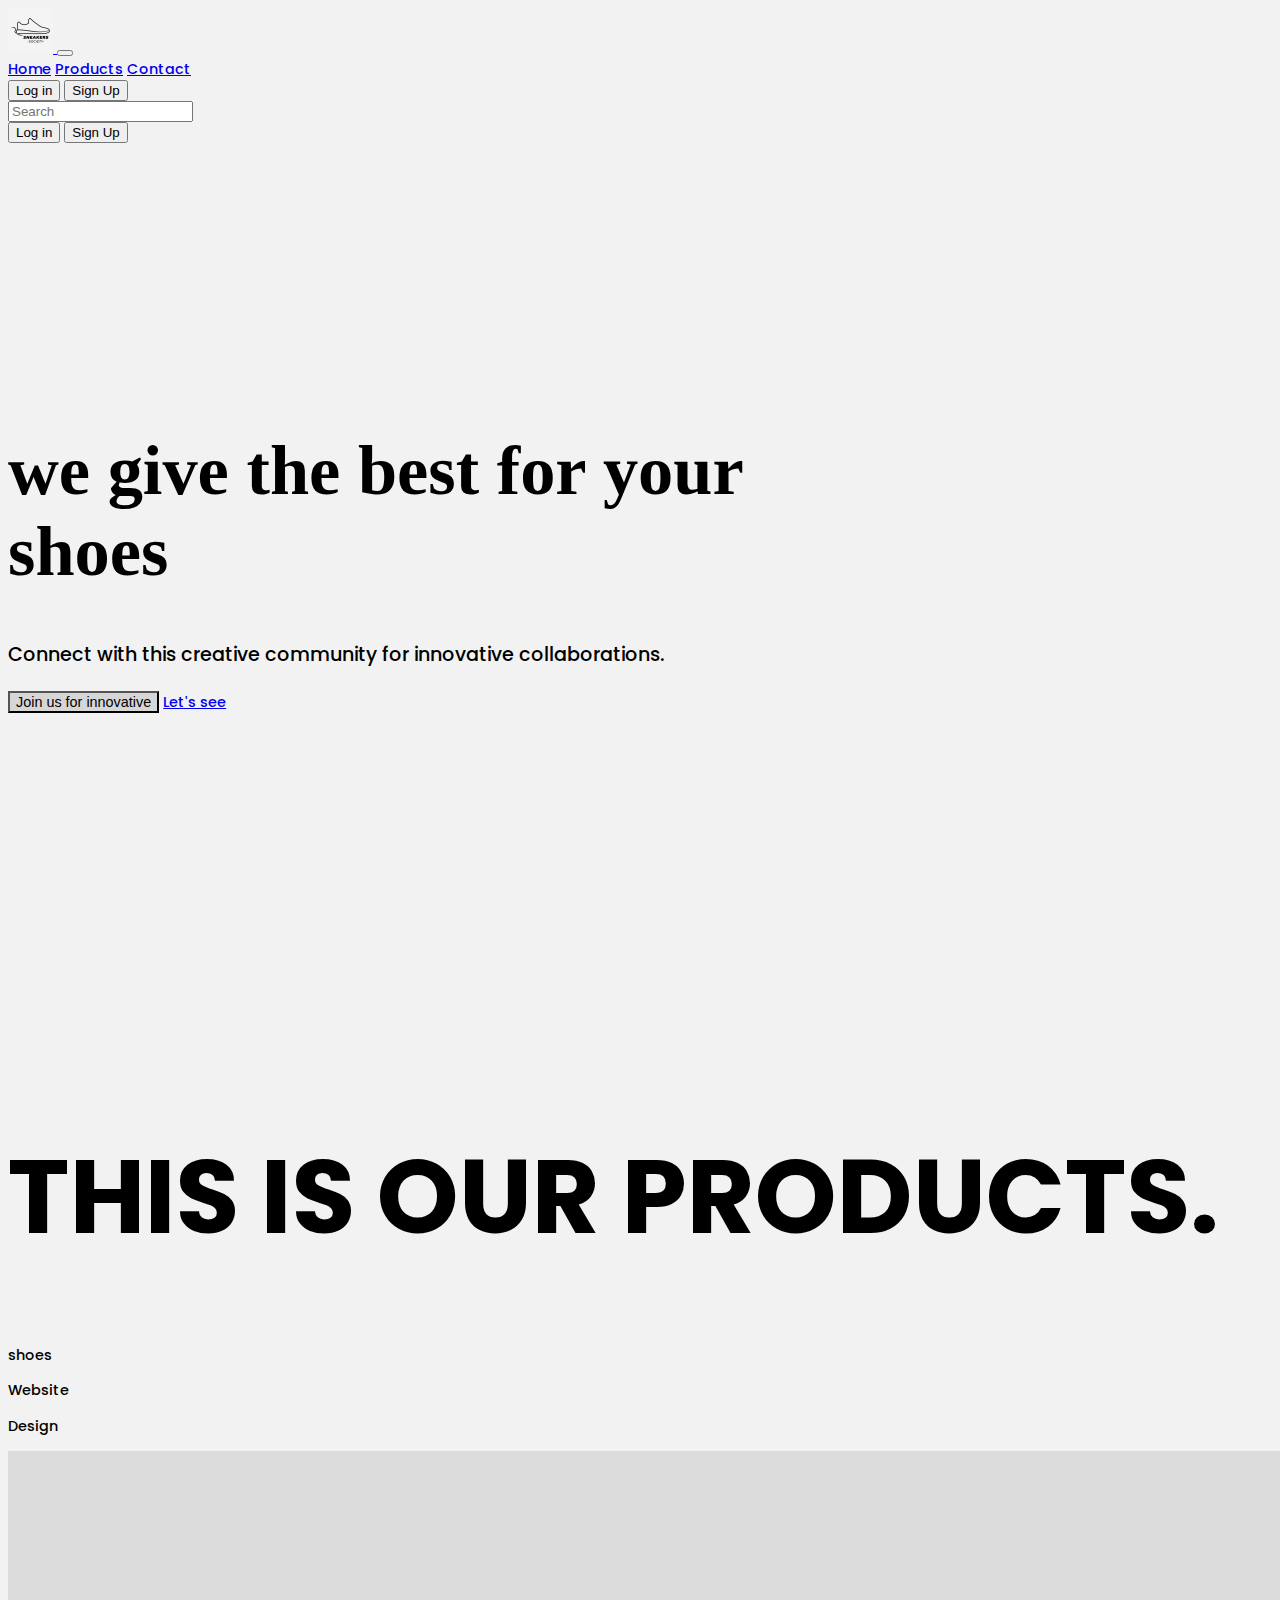
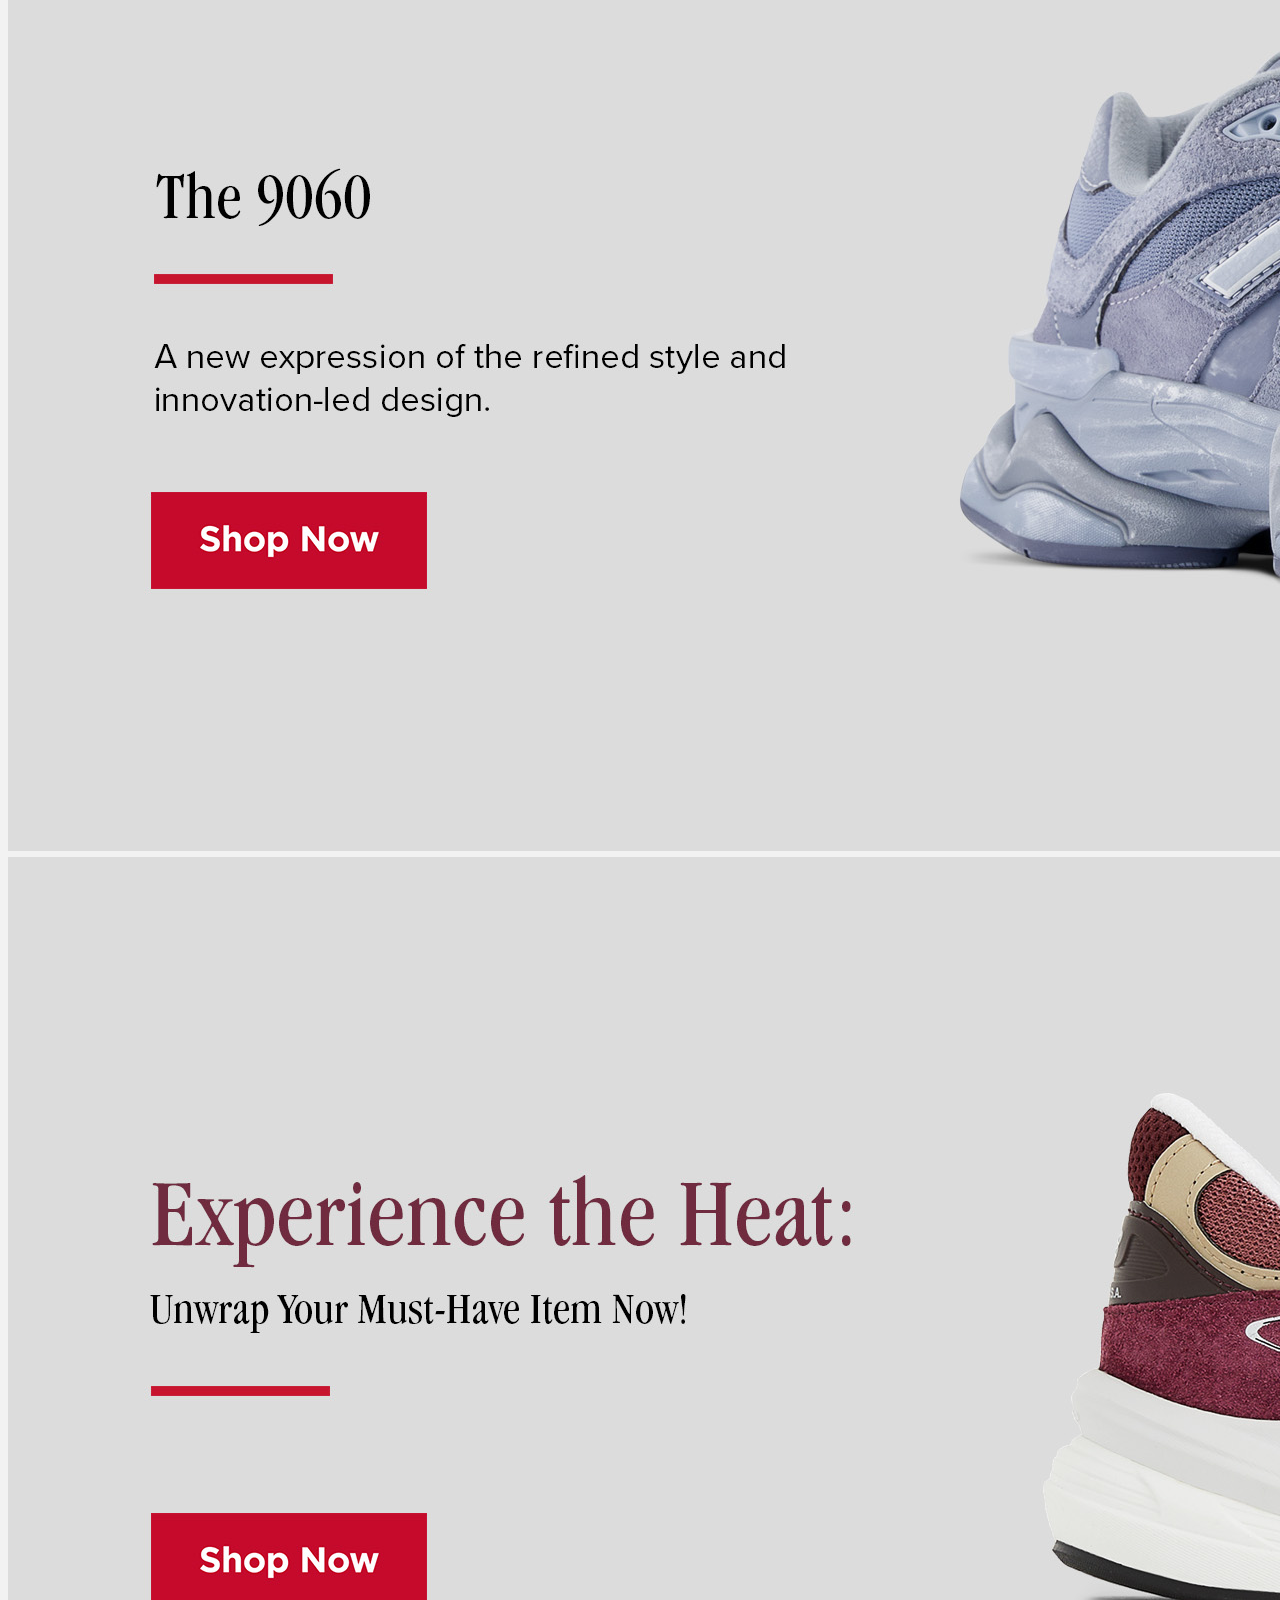
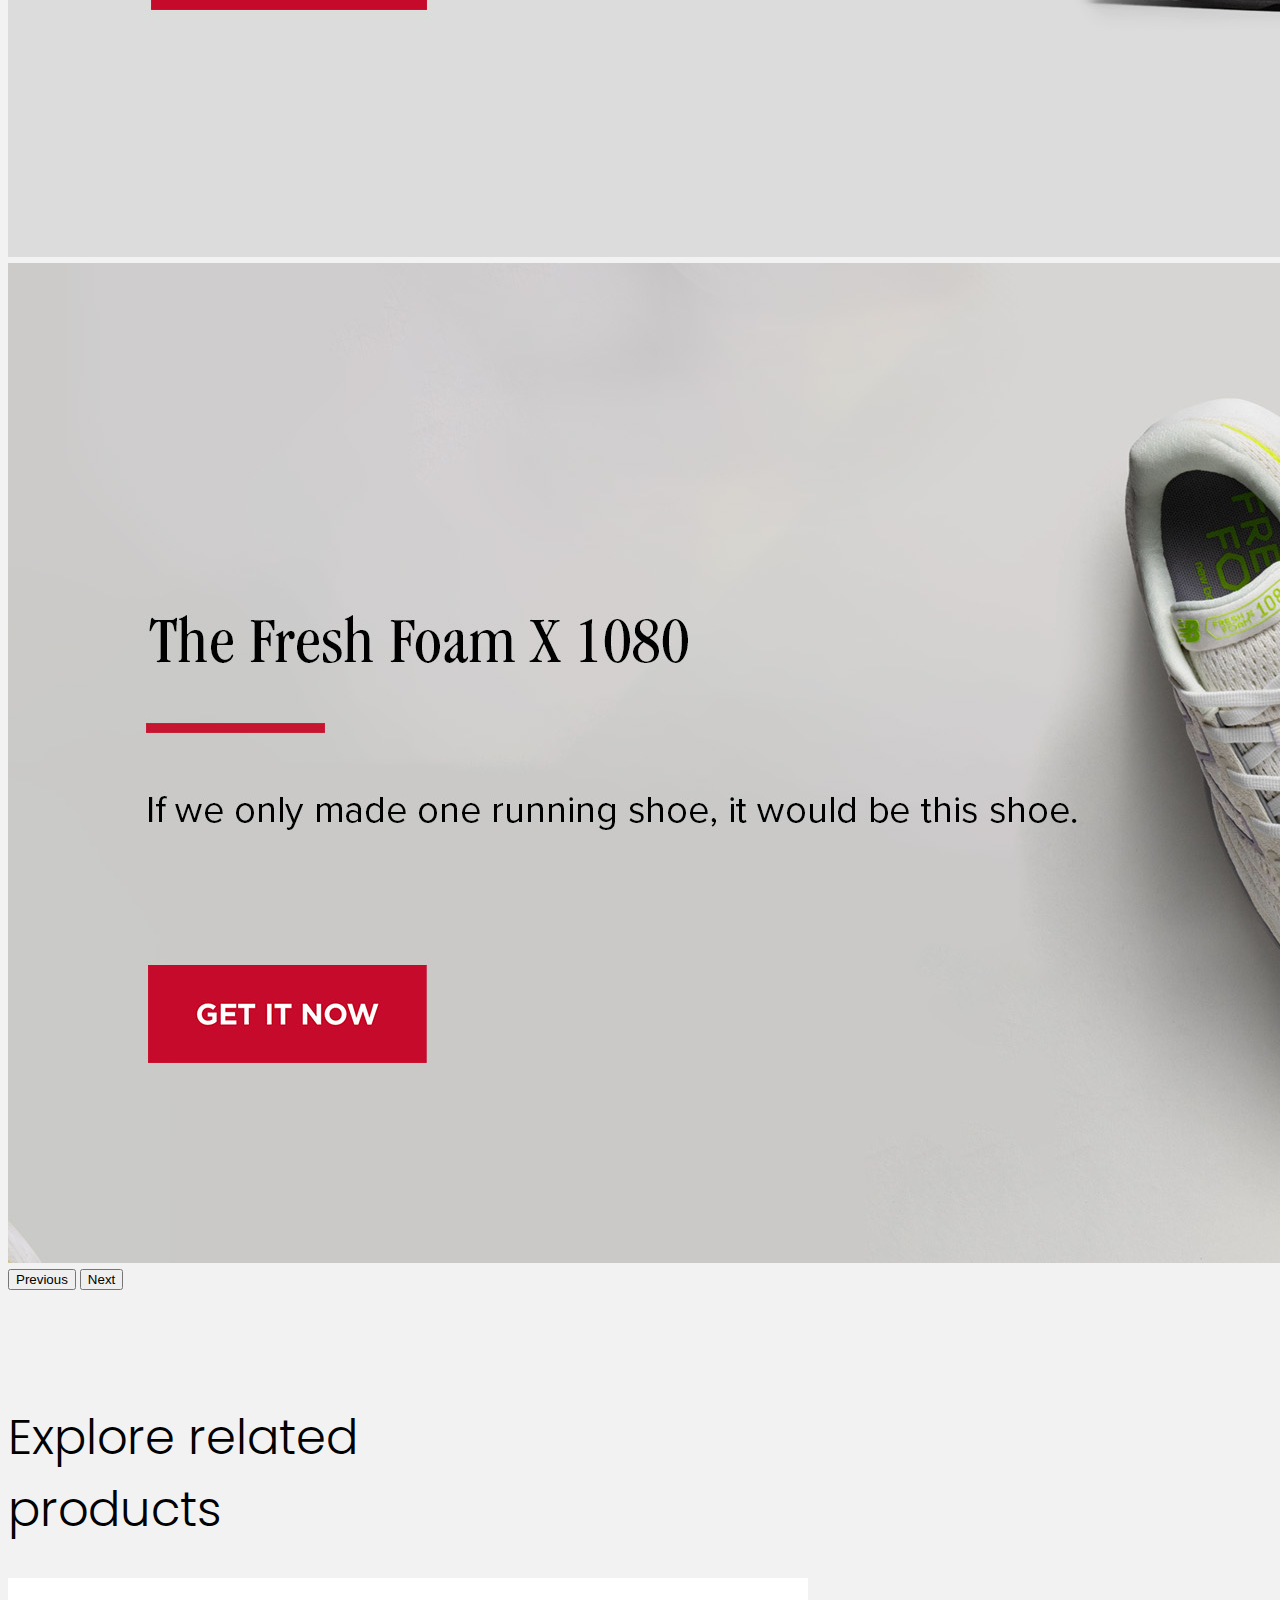
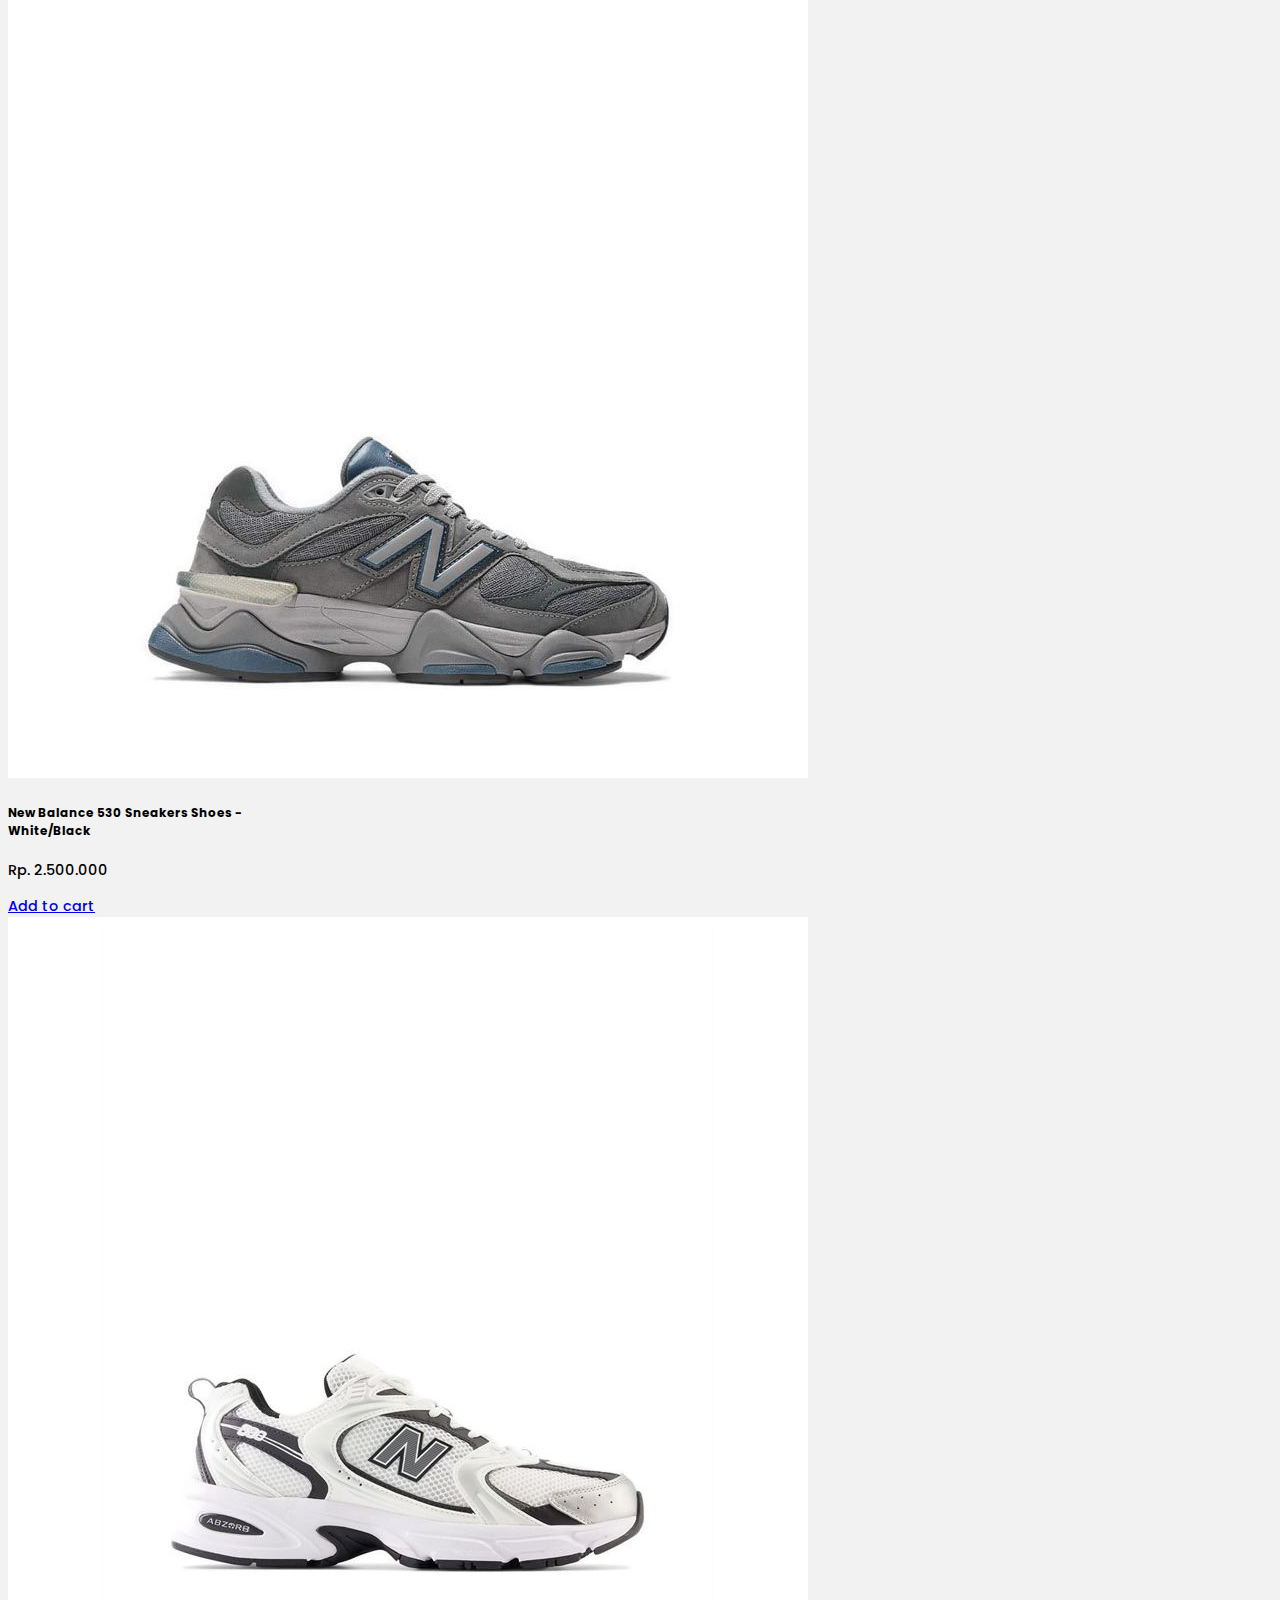
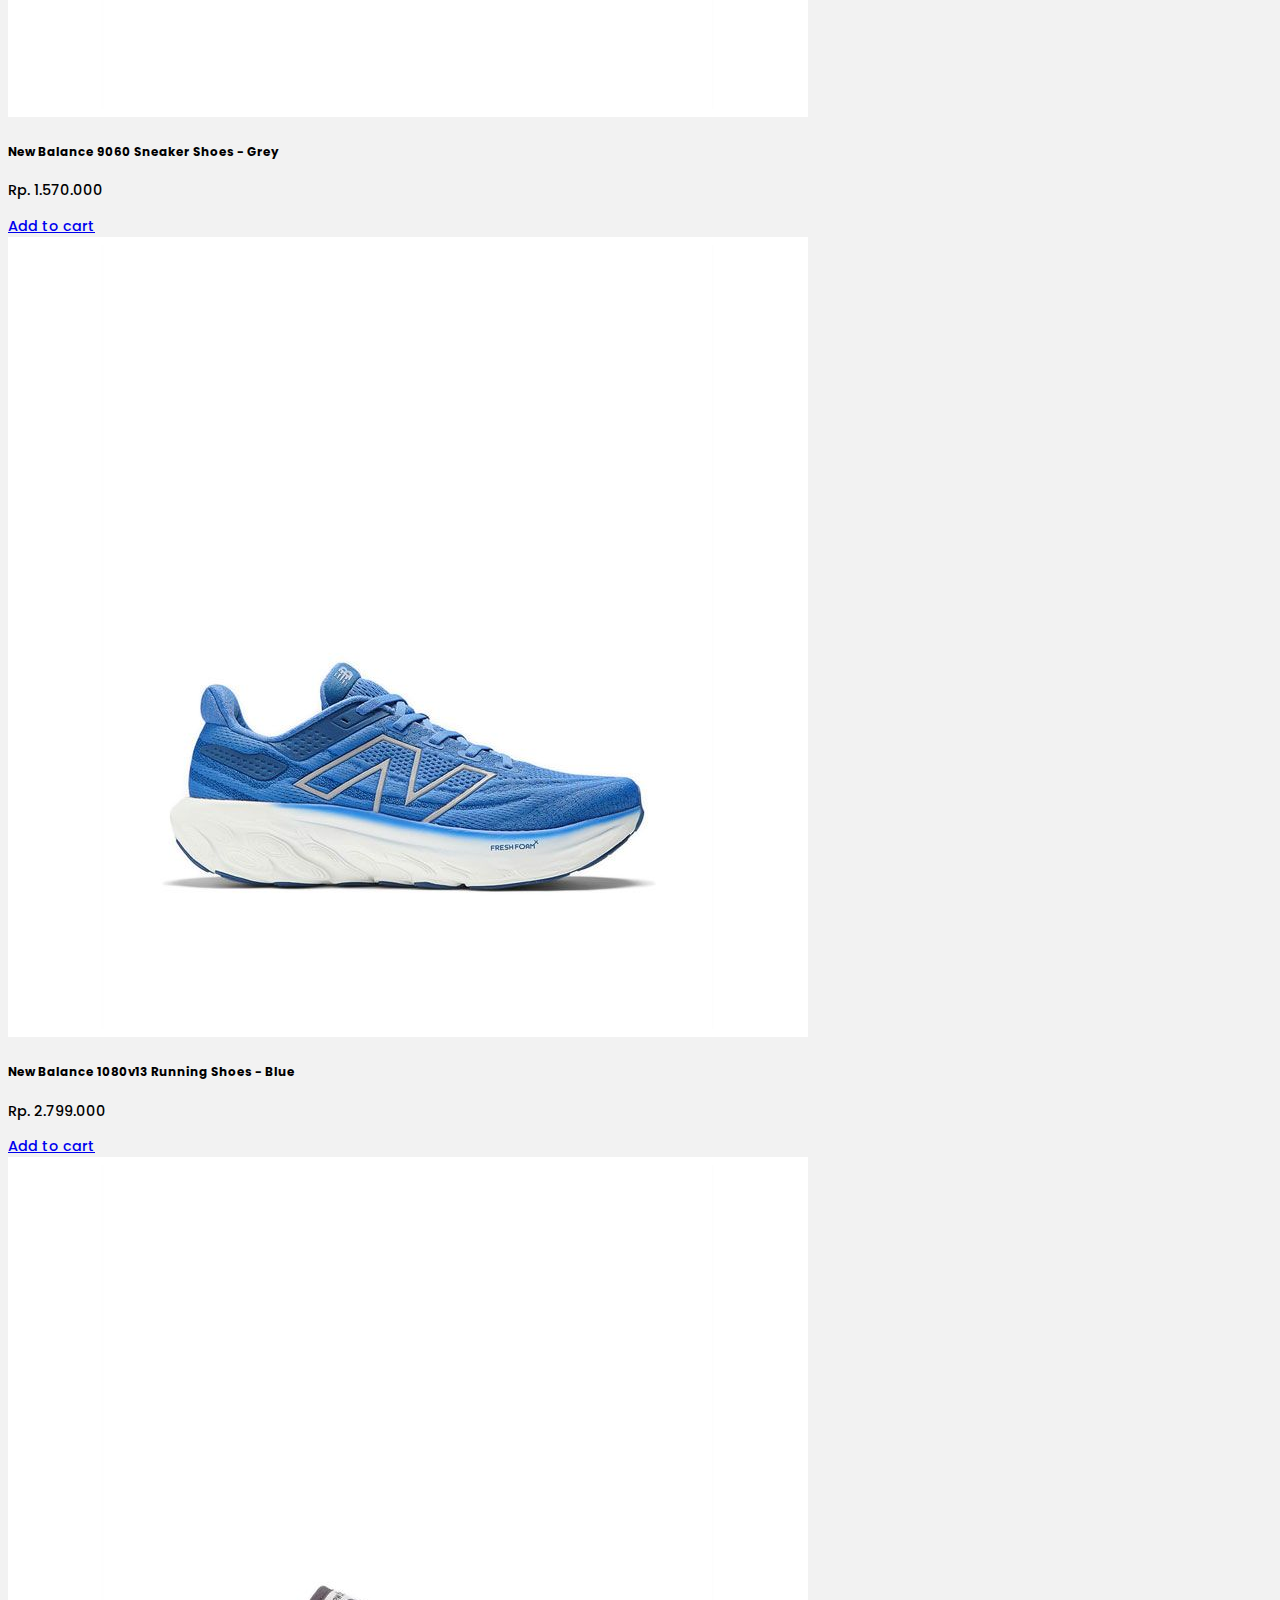
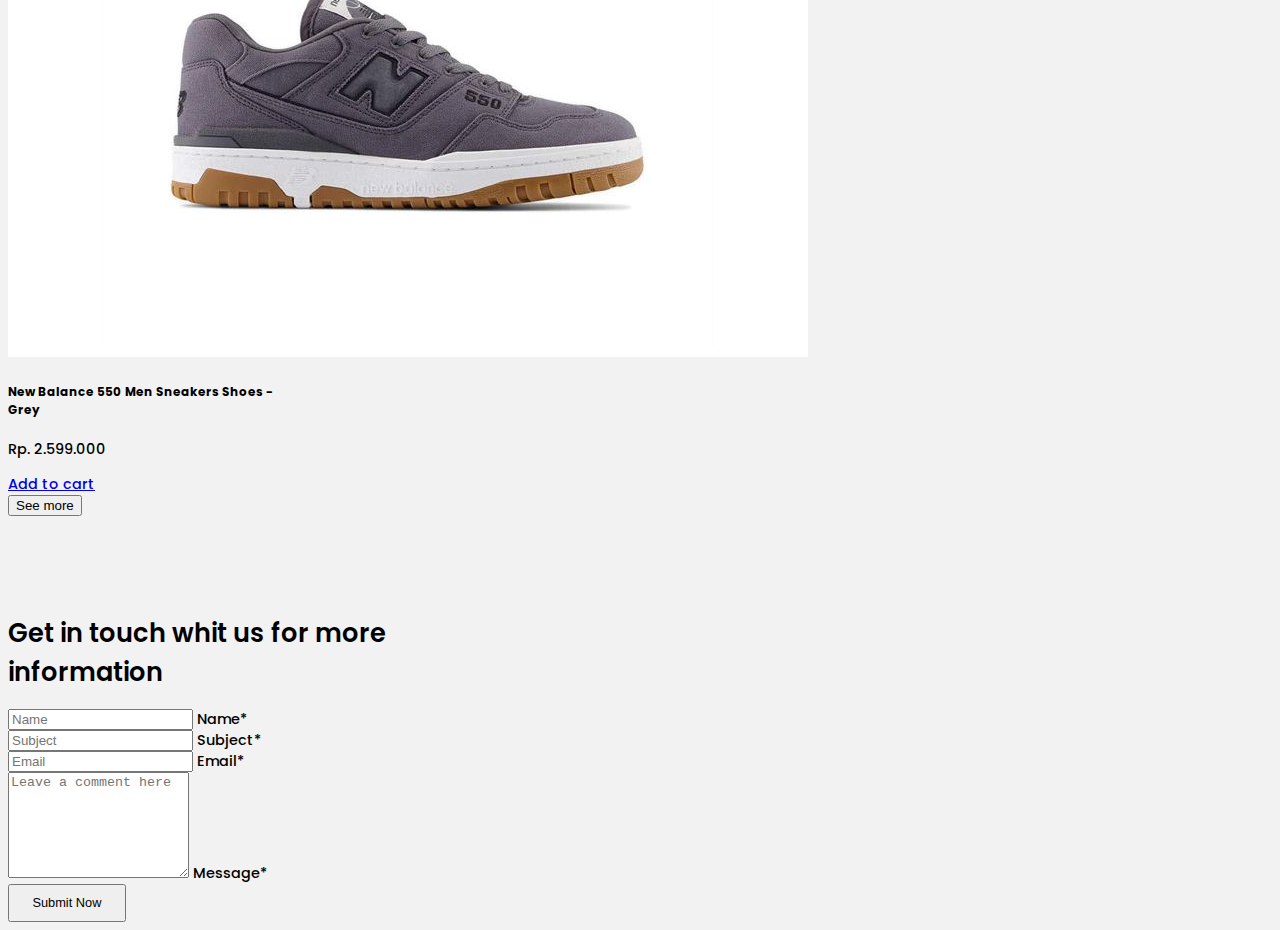
<file: tokosatrio/index.html>
<!DOCTYPE html>
<html lang="en">
  <head>
    <meta charset="utf-8" />
    <meta name="viewport" content="width=device-width, initial-scale=1" />
    <title>SNEAKERS| SOCIETY</title>

    <!-- ***BootstrapStyle*** -->
    <link
      href="https://cdn.jsdelivr.net/npm/bootstrap@5.3.2/dist/css/bootstrap.min.css"
      rel="stylesheet"
      integrity="sha384-T3c6CoIi6uLrA9TneNEoa7RxnatzjcDSCmG1MXxSR1GAsXEV/Dwwykc2MPK8M2HN"
      crossorigin="anonymous"
    />
    <!-- <link rel="stylesheet" href="assets/css/bootstrap.min.css" /> -->

    <!-- ***OwnStyle*** -->
    <link rel="stylesheet" href="assets/css/style.css" />
  </head>
  <body>
    <!-- ***Navbar*** -->
    <nav class="navbar navbar-expand-lg fixed-top">
      <div class="container-fluid py-2 px-5">
        <a class="navbar-brand" href="#">
          <img
            src="assets/images/logo sepatu.jfif"
            alt="Logo"
            height="45"
            class="d-inline-block align-text-top"
          />
        </a>
        <button
          class="navbar-toggler"
          type="button"
          data-bs-toggle="collapse"
          data-bs-target="#navbarNavAltMarkup"
          aria-controls="navbarNavAltMarkup"
          aria-expanded="false"
          aria-label="Toggle navigation"
        >
          <span class="navbar-toggler-icon"></span>
        </button>
        <div class="collapse navbar-collapse" id="navbarNavAltMarkup">
          <div class="navbar-nav gap-3 mt-3">
            <a class="nav-link text-dark" aria-current="page" href="#">Home</a>
            <a class="nav-link text-dark" href="#products">Products</a>
            <a class="nav-link text-dark" href="#contact">Contact</a>
          </div>
          <div class="d-flex mt-4 gap-2 d-lg-none">
            <button
              class="btn rounded-pill w-100 border-1 border-black bg-transparent fw-semibold"
            >
              Log in
            </button>
            <button class="btn w-100 btn-dark rounded-pill">Sign Up</button>
          </div>
        </div>
        <form
          class="me-3 d-flex justify-content-end w-auto d-none d-lg-inline-flex"
          role="search"
        >
          <input
            class="form-control py-2 px-3 rounded-pill border-0"
            type="search"
            placeholder="Search"
            aria-label="Search"
          />
        </form>
        <div class="d-none d-lg-inline">
          <button class="border-0 bg-transparent fw-semibold">Log in</button>
          <button type="button" class="btn btn-dark rounded-pill">
            Sign Up
          </button>
        </div>
      </div>
    </nav>

    <main>
      <!-- ***HeaderArticle*** -->
      <article id="home" class="header-article mx-auto text-center">
        <h1 class="mb-3">we give the best for your shoes</h1>
        <p class="mb-4">
          Connect with this creative community for innovative collaborations.
        </p>
        <div class="mt-4 d-flex justify-content-center gap-2">
          <button type="button" class="btn border border-black rounded-pill">
            Join us for innovative
          </button>
          <a href="#caraosel" class="btn btn-dark rounded-pill"> Let's see </a>
        </div>
      </article>

      <!-- ***CarouselArticle*** -->
      <article id="caraosel" class="caraosel-article px-4">
        <h1 class="text-center">This is our products.</h1>
        <div class="d-flex justify-content-between mb-4 text-secondary">
          <p>shoes</p>
          <p>Website</p>
          <p>Design</p>
        </div>
        <div
          id="carouselExample"
          class="carousel slide"
          data-bs-ride="carousel"
        >
          <div class="carousel-inner rounded-4">
            <div class="carousel-item active">
              <img
                src="assets/images/nb 1.jpg"
                class="d-block w-100"
                alt="..."
              />
            </div>
            <div class="carousel-item">
              <img
                src="assets/images/nb2.jpg"
                class="d-block w-100"
                alt="..."
              />
            </div>
            <div class="carousel-item">
              <img
                src="assets/images/nb3.jpg"
                class="d-block w-100"
                alt="..."
              />
            </div>
          </div>
          <button
            class="carousel-control-prev"
            type="button"
            data-bs-target="#carouselExample"
            data-bs-slide="prev"
          >
            <span class="carousel-control-prev-icon" aria-hidden="true"></span>
            <span class="visually-hidden">Previous</span>
          </button>
          <button
            class="carousel-control-next"
            type="button"
            data-bs-target="#carouselExample"
            data-bs-slide="next"
          >
            <span class="carousel-control-next-icon" aria-hidden="true"></span>
            <span class="visually-hidden">Next</span>
          </button>
        </div>
      </article>

      <!-- ***ProductsArticle*** -->
      <article id="products" class="products-article px-2 pb-5 rounded">
        <div class="container-fluid text-center">
          <h1 class="mb-5 mx-auto">Explore related products</h1>
          <div class="d-flex flex-wrap gap-4 justify-content-center">
            <div class="card rounded-3 overflow-hidden">
              <img
                src="assets/images/productnb1.jpg"
                class="card-img-top"
                alt="..."
              />
              <div class="card-body">
                <h5 class="card-title">New Balance 530 Sneakers Shoes - White/Black </h5>
                <p class="card-text text-secondary">Rp. 2.500.000</p>
                <a href="detailproduct.html" class="btn btn-outline-dark">Add to cart</a>
              </div>
            </div>
            <div class="card rounded-3 overflow-hidden">
              <img
                src="assets/images/productnb2.jpeg"
                class="card-img-top"
                alt="..."
              />
              <div class="card-body">
                <h5 class="card-title">New Balance 9060 Sneaker Shoes - Grey</h5>
                <p class="card-text text-secondary">Rp.  1.570.000</p>
                <a href="detailproduct.html" class="btn btn-outline-dark">Add to cart</a>
              </div>
            </div>
            <div class="card rounded-3 overflow-hidden">
              <img
                src="assets/images/productnb3.jpg"
                class="card-img-top"
                alt="..."
              />
              <div class="card-body">
                <h5 class="card-title">New Balance 1080v13 Running Shoes - Blue</h5>
                <p class="card-text text-secondary">Rp.  2.799.000</p>
                <a href="detailproduct.html" class="btn btn-outline-dark">Add to cart</a>
              </div>
            </div>
            <div class="card rounded-3 overflow-hidden">
              <img
                src="assets/images/productnb4.jpg"
                class="card-img-top"
                alt="..."
              />
              <div class="card-body">
                <h5 class="card-title">New Balance 550 Men Sneakers Shoes - Grey</h5>
                <p class="card-text text-secondary">Rp. 2.599.000</p>
                <a href="detailproduct.html" class="btn btn-outline-dark">Add to cart</a>
              </div>
            </div>
          </div>
          <button type="submit" class="btn btn-outline-dark mt-4 rounded-0">
            See more
          </button>
        </div>
      </article>

      <!-- ***ContactArticle*** -->
      <article id="contact" class="contact-article px-5 py-5 bg-light">
        <form class="mx-auto text-center py-5" action="">
          <h1 class="text-center mb-5">
            Get in touch whit us for more information
          </h1>
          <div class="form-floating mb-3">
            <input
              type="text"
              class="form-control border-black"
              id="floatingInput"
              placeholder="Name"
            />
            <label for="floatingInput">Name*</label>
          </div>
          <div class="form-floating mb-3">
            <input
              type="text"
              class="form-control border-black"
              id="floatingInput"
              placeholder="Subject"
            />
            <label for="floatingInput">Subject*</label>
          </div>
          <div class="form-floating mb-3">
            <input
              type="text"
              class="form-control border-black"
              id="floatingInput"
              placeholder="Email"
            />
            <label for="floatingInput">Email*</label>
          </div>
          <div class="form-floating mb-3">
            <textarea
              class="form-control border-black"
              placeholder="Leave a comment here"
              id="Message"
              style="height: 100px"
            ></textarea>
            <label for="Message">Message*</label>
          </div>
          <button type="submit" class="btn btn-dark mt-2">Submit Now</button>
        </form>
      </article>
    </main>
    <!-- <script
      src="https://cdn.jsdelivr.net/npm/bootstrap@5.3.2/dist/js/bootstrap.bundle.min.js"
      integrity="sha384-C6RzsynM9kWDrMNeT87bh95OGNyZPhcTNXj1NW7RuBCsyN/o0jlpcV8Qyq46cDfL"
      crossorigin="anonymous"
    ></script> -->

    <script src="assets/js/bootstrap.bundle.min.js"></script>
  </body>
</html>
</file>
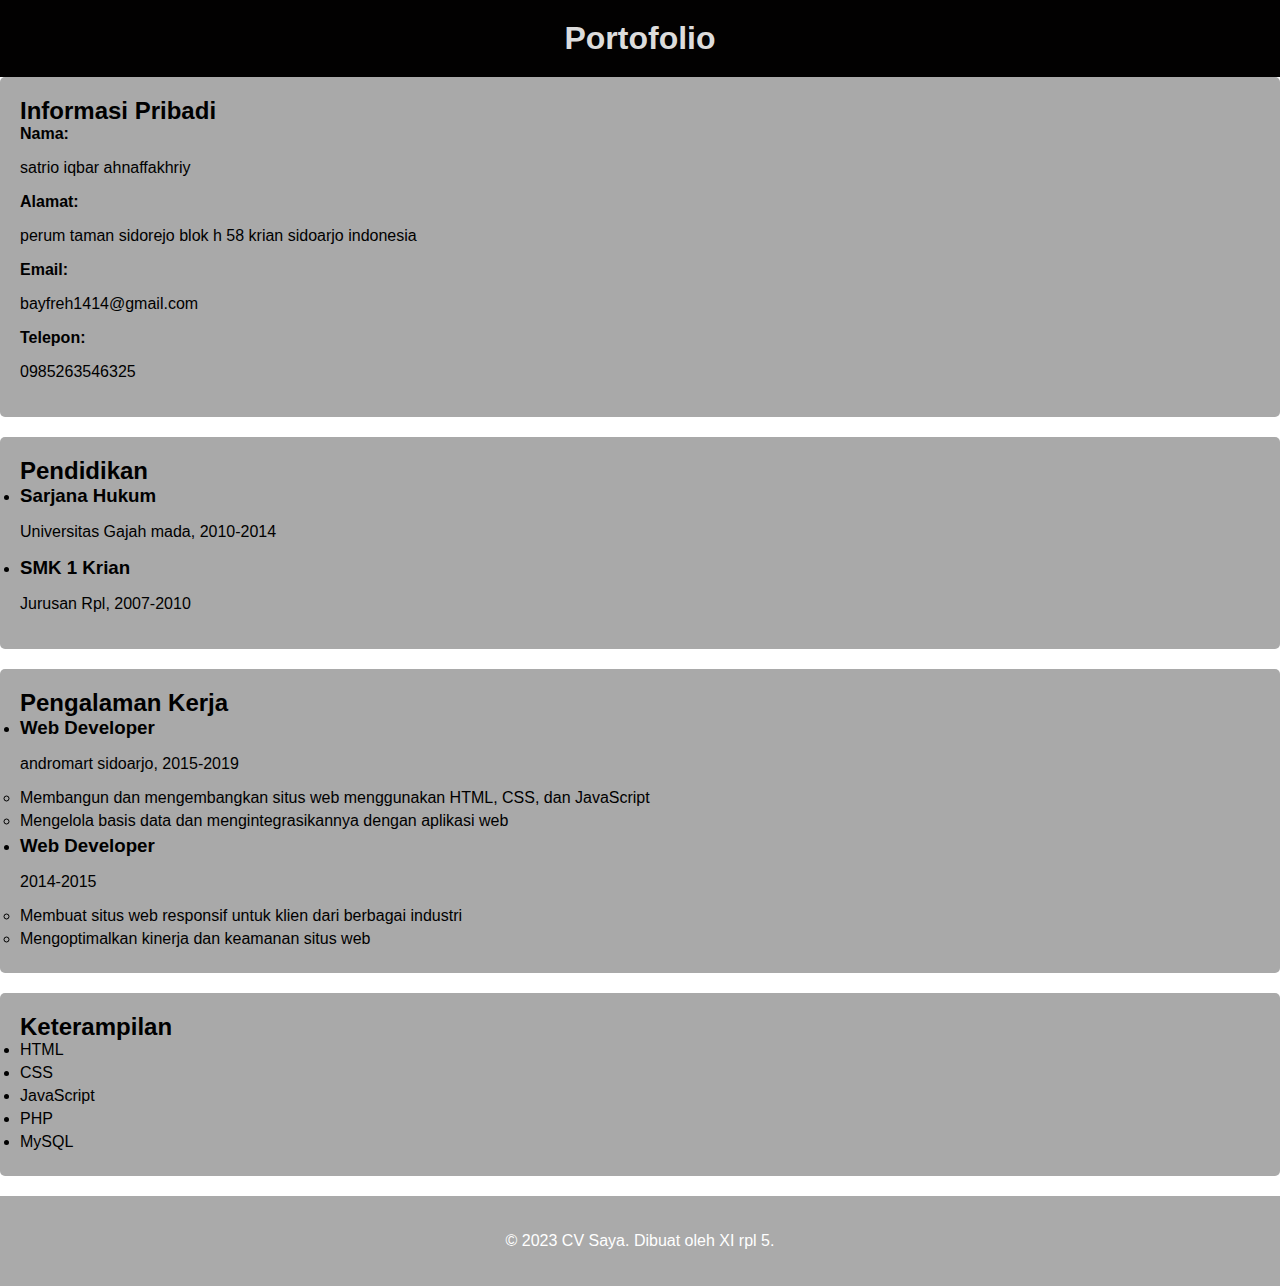
<file: project/cv web/index.html>
<!DOCTYPE html>
<html lang="en">
<head>
  <meta charset="UTF-8">
  <meta name="viewport" content="width=device-width, initial-scale=1.0">
  <title>Profil Pribadi</title>
  <link rel="stylesheet" href="style.css">
</head>
<body>
  <header>
    <h1>Portofolio</h1>
  </header>

  <main>
    <section id="personal-info">
      <h2>Informasi Pribadi</h2>
      <div>
        <label for="name">Nama:</label>
        <p id="name">satrio iqbar ahnaffakhriy</p>
      </div>
      <div>
        <label for="address">Alamat:</label>
        <p id="address">perum taman sidorejo blok h 58 krian sidoarjo indonesia</p>
      </div>
      <div>
        <label for="email">Email:</label>
        <p id="email">bayfreh1414@gmail.com</p>
      </div>
      <div>
        <label for="phone">Telepon:</label>
        <p id="phone">0985263546325</p>
      </div>
    </section>

    <section id="education">
      <h2>Pendidikan</h2>
      <ul>
        <li>
          <h3>Sarjana Hukum</h3>
          <p>Universitas Gajah mada, 2010-2014</p>
        </li>
        <li>
          <h3>SMK 1 Krian</h3>
          <p>Jurusan Rpl, 2007-2010</p>
        </li>
      </ul>
    </section>

    <section id="experience">
      <h2>Pengalaman Kerja</h2>
      <ul>
        <li>
          <h3>Web Developer</h3>
          <p>andromart sidoarjo, 2015-2019</p>
          <ul>
            <li>Membangun dan mengembangkan situs web menggunakan HTML, CSS, dan JavaScript</li>
            <li>Mengelola basis data dan mengintegrasikannya dengan aplikasi web</li>
          </ul>
        </li>
        <li>
          <h3>Web Developer</h3>
          <p>2014-2015</p>
          <ul>
            <li>Membuat situs web responsif untuk klien dari berbagai industri</li>
            <li>Mengoptimalkan kinerja dan keamanan situs web</li>
          </ul>
        </li>
      </ul>
    </section>

    <section id="skills">
      <h2>Keterampilan</h2>
      <ul>
        <li>HTML</li>
        <li>CSS</li>
        <li>JavaScript</li>
        <li>PHP</li>
        <li>MySQL</li>
      </ul>
    </section>
  </main>

  <footer>
    <p>&copy; 2023 CV Saya. Dibuat oleh XI rpl 5.</p>
  </footer>
</body>
</html>
</file>
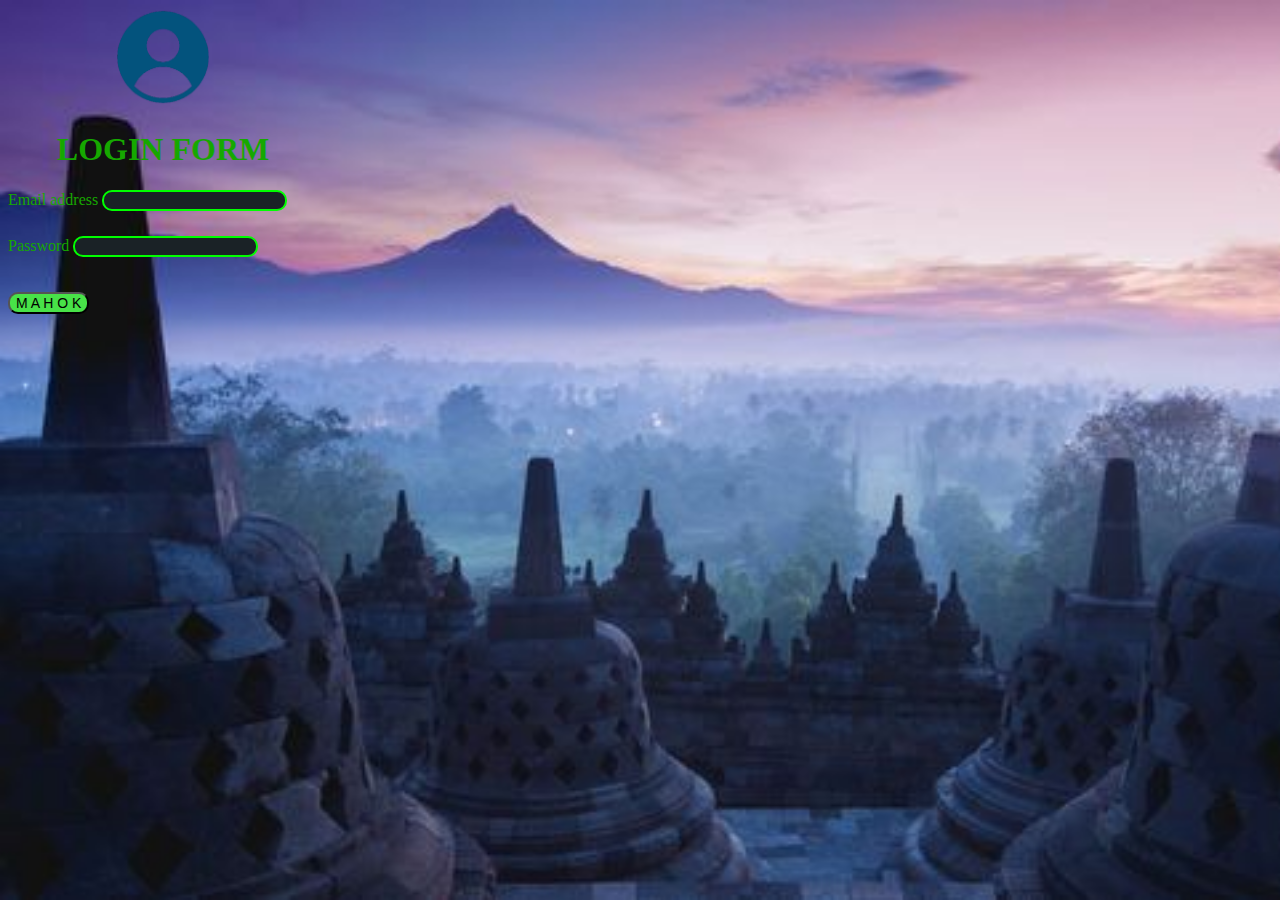
<file: project/kasir/index.html>
<!doctype html>
<html lang="en">
  <head>
    <meta charset="utf-8">
    <meta name="viewport" content="width=device-width, initial-scale=1">
    <title>login lehh</title>
    <link href="https://cdn.jsdelivr.net/npm/bootstrap@5.3.0-alpha1/dist/css/bootstrap.min.css" rel="stylesheet" integrity="sha384-GLhlTQ8iRABdZLl6O3oVMWSktQOp6b7In1Zl3/Jr59b6EGGoI1aFkw7cmDA6j6gD" crossorigin="anonymous">
    <!-- Custom CSS -->
    <link href="style.css" rel="stylesheet">
    <title>login bootstrap 5 | ngoding pintar</title>
  </head>

  <body style="background: url(asset/img/alam-indah.jpg) no-repeat; background-size: cover;">
    <div class="div d-flex" style="justify-content: center; align-items: center; height: 100vh;">
      <form style="width: 310px;" action="home.html">
        <div class="mb-3">
          <div class="oke1" style="text-align: center; margin-bottom: 20px;">
            <img src="asset/img/oke1.png" alt="" style="width: 150px;">
          </div>
          <h1 style="text-align: center; color: rgb(22, 168, 0);">LOGIN FORM</h1>

          <label for="exampleInputEmail1" class="form-label" style="color: rgb(22, 168, 0);">Email address</label>
          <input type="email" class="form-control" id="exampleInputEmail1" aria-describedby="emailHelp">
          <div id="emailHelp" class="form-text"></div>
        </div>
        <div class="mb-3">
          <label for="exampleInputPassword1" class="form-label" style="color: rgb(22, 168, 0);">Password</label>
          <input type="password" class="form-control" id="exampleInputPassword1">
        </div>
        
        <div class="d-grid gap-2">
          <button type="submit" class="btn btn-primary">M A H O K</button>
        </div>
      
      </form>
    </div>

    <script src="https://cdn.jsdelivr.net/npm/bootstrap@5.3.0-alpha1/dist/js/bootstrap.bundle.min.js" integrity="sha384-w76AqPfDkMBDXo30jS1Sgez6pr3x5MlQ1ZAGC+nuZB+EYdgRZgiwxhTBTkF7CXvN" crossorigin="anonymous"></script>
  </body>
</html>
</file>
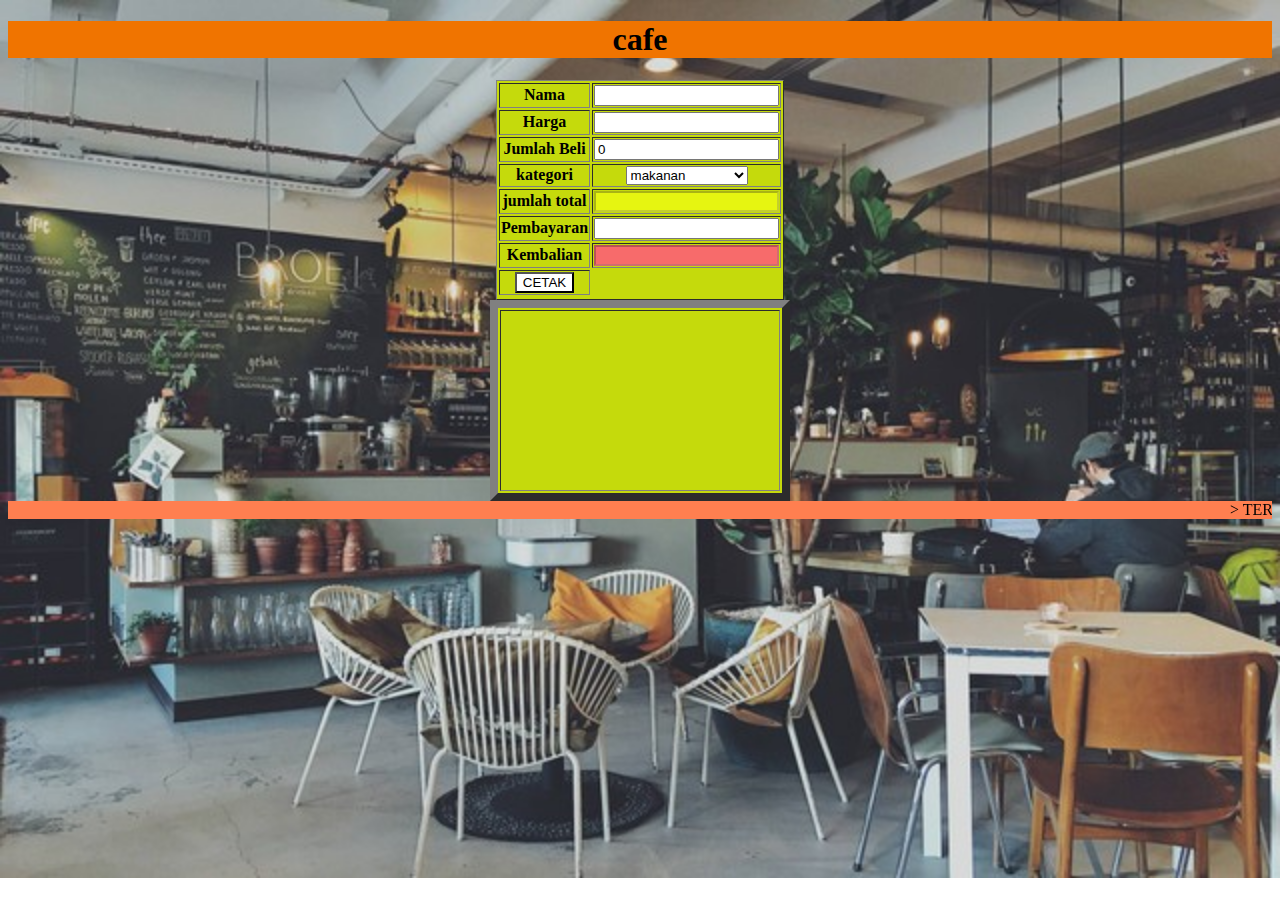
<file: project/kasir/home.html>
<!DOCTYPE html>


<html>
<head>
 <title></title>
 <style>
   <body style =
  .tengah{
    background-image:url(  keren-hd-texture-wallpapers-wood-background-kayu-keren-hd-wallpapers-for-free-download-doodle-background-kayu-keren-hd-wallpapers-wallpaper.jpg);
            background-position:center;
            width:auto;
            height:auto;
         
        }
  

  table{
   background: rgb(197, 218, 12);
   margin:auto;

  }
  body{
    background-image: url('01gvm5c82b06561bevy1emtwxv.jpg');
    background-repeat: no-repeat;
    background-size: cover;
  }

  
 </style>
</head>
<body class="tengah">
 <div>
  
  <table border="1">
   <h1 align="center" style="background: rgb(240, 116, 0)">cafe</h1>
   <tr>    
    <th>Nama</th>
    <th><input type="text"  id="nama" onchange="total()" ></th>
   </tr>
   
   <tr>    
    <th>Harga</th>
    <th><input type="number"  id="harga" onchange="total()"></th>
   </tr>

   <tr>    
    <th>Jumlah Beli</th>    
    <th><input type="number" id="jumlah"  value="0" onchange="total()"></th>
   </tr>
   
   <tr>    
    <th>kategori</th>
    <th><select id="status" onchange="total()">
   <option>makanan</option>
   <option>minuman</option>
   <option>makananringan</option>
   <option>sate</option>
            <option>minuman hangat</option>
            <option>Sweter</option>
            <option>Kemeja</option>
    </select></th>
   </tr>
   
   <tr>    
    <th>jumlah total</th>
    <th><input type="text" style="background: rgb(230, 245, 17)" id="total" disabled></th>
   </tr>

   <tr>    
    <th>Pembayaran</th>    
    <th><input type="number" id="bayar" onchange="total()"></th>
   </tr>
   
   <tr>    
    <th>Kembalian</th>
    <th><input type="text" style="background: rgb(247, 107, 107)" id="total1" disabled></th>
   </tr>
         
            <tr>
                <th><input type="button" style="background: white"  onclick="window.print()" value="CETAK"></th>
            </tr>
   
   <tr>   
    <table width="300" height="201px" border="8">
    <th><label align="landscape"  id="cetak" ></label></th>
    </table>
   </tr>         
   
  </table>
        <marquee scrolldelay="100" direction="left" bgcolor="coral"> > TERIMA KASIH TELAH BERBELANJA < </marquee>
  
  
  <script type="text/javascript">
  
  function total() {
   var nama = document.getElementById('nama').value;
   var harga =  parseInt(document.getElementById('harga').value);
   var jumlah_beli =  parseInt(document.getElementById('jumlah').value);
   var pembayaran =  parseInt(document.getElementById('bayar').value);
   var jenis = document.getElementById("status").value;
   var jumlah_harga = harga * jumlah_beli;
    document.getElementById('total').value = jumlah_harga;

   var kembali = pembayaran - jumlah_harga;
    document.getElementById('total1').value = kembali;
  
   var cetak = "Nama    : "+nama+"</br>"+
                      "Harga   : "+harga+"</br>"+
                      "Jumlah_beli  : "+jumlah_beli+"</br>"+
                      "Kategori   : "+jenis+"</br>"+
                      "Jumlah_total  : "+jumlah_harga+"</br>"+
                      "pembayaran  : "+pembayaran+"</br>"+
                      "Kembalian  : "+kembali;
    document.getElementById("cetak").innerHTML=cetak;
  }
  
  </script>
 </div>
</body>
</html>
</file>
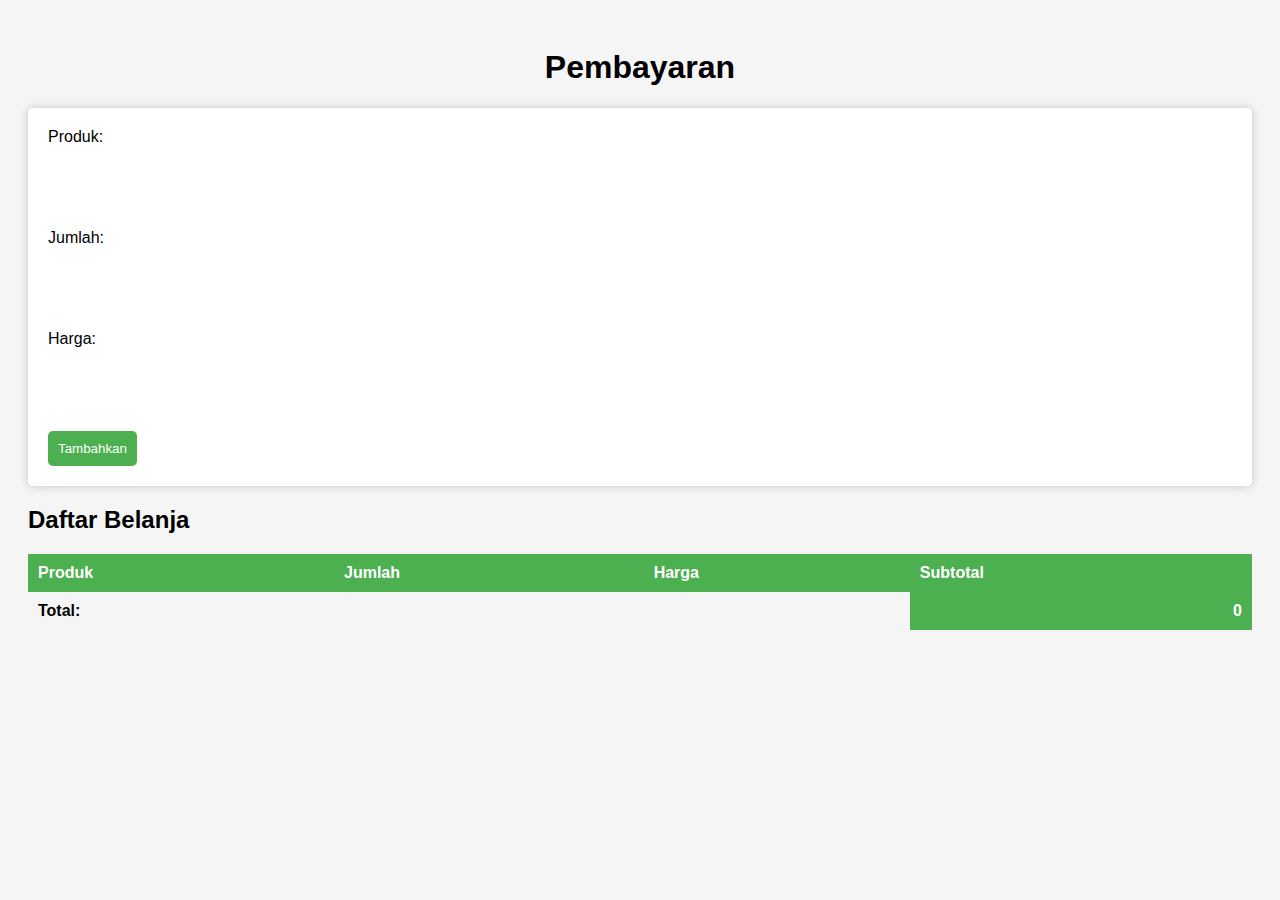
<file: project/satrio14 PKK/kasir.html>
<!DOCTYPE html>
<html>
  <head>
    <title>Kasir Sederhana</title>
    <link rel="stylesheet" href="betuk.css">
  </head>
  <body>
    <h1>Pembayaran</h1>
    <form>
      <label for="produk">Produk:</label>
      <input type="text" id="produk" name="produk"><br><br>
      <label for="jumlah">Jumlah:</label>
      <input type="number" id="jumlah" name="jumlah"><br><br>
      <label for="harga">Harga:</label>
      <input type="number" id="harga" name="harga"><br><br>
      <button type="button" onclick="hitung()">Tambahkan</button>
    </form>
    <h2>Daftar Belanja</h2>
    <table>
      <thead>
        <tr>
          <th>Produk</th>
          <th>Jumlah</th>
          <th>Harga</th>
          <th>Subtotal</th>
        </tr>
      </thead>
      <tbody id="daftar-belanja">
      </tbody>
      <tfoot>
        <tr>
          <td colspan="3">Total:</td>
          <td id="total">0</td>
        </tr>
      </tfoot>
    </table>
    <script>
      function hitung() {
        var produk = document.getElementById("produk").value;
        var jumlah = document.getElementById("jumlah").value;
        var harga = document.getElementById("harga").value;
        var subtotal = jumlah * harga;
        var row = "<tr><td>" + produk + "</td><td>" + jumlah + "</td><td>" + harga + "</td><td>" + subtotal + "</td></tr>";
        document.getElementById("daftar-belanja").innerHTML += row;
        document.getElementById("total").innerHTML = parseInt(document.getElementById("total").innerHTML) + subtotal;
      }
    </script>
  </body>
</html>
</file>
<file: tokosatrio/assets/css/style.css>
@import url("https://fonts.googleapis.com/css2?family=Poppins:wght@200;300;400;500;600;700&display=swap");
body {
  font-family: "Poppins", sans-serif;
  font-weight: 500;
  font-size: 0.9rem;
  background: #f2f2f2;
}

nav {
  background: #f2f2f2;
}

main {
  padding-top: 5.5rem;
}

article {
  padding-top: 5rem;
}

/* ***HeaderArticle*** */
.header-article {
  width: 95%;
  height: 55vh;
}

.header-article button:nth-child(1) {
  cursor: default;
  background: #d6d6d6;
  font-size: 0.9rem;
  font-weight: 500;
}

.header-article button:nth-child(2) {
  font-size: 0.9rem;
}

.header-article h1 {
  font-family: "Times New Roman", Times, serif;
  font-size: 2.5rem;
}

.header-article p {
  font-size: 1rem;
  line-height: 2rem;
}

/* ***CaraoselArticle*** */

.caraosel-article h1 {
  text-transform: uppercase;
  font-size: 7.54vw;
}

.caraosel-article p {
  font-size: 0.7rem;
}

/* ***ProductsArticle*** */
.products-article h1 {
  font-weight: 300;
  font-size: 2.1rem;
}

.products-article .card {
  width: 100%;
}

/* ***ContactArticle*** */
.contact-article form {
  width: 90%;
}

.contact-article form h1 {
  font-size: 5vw;
  font-weight: 600;
}

.contact-article form button {
  font-size: 0.8rem;
  padding: 0.6rem 1.4rem;
}

/* `md` applies to small devices (Tablet)*/
@media (min-width: 600px) {
  main {
    padding-top: 10rem;
  }

  /* ***HeaderArticle*** */
  .header-article {
    width: 90%;
    height: 55vh;
  }

  .header-article h1 {
    font-size: 4.5rem;
  }

  .header-article p {
    font-size: 1.2rem;
  }

  /* ***CaraoselArticle*** */
  .caraosel-article h1 {
    font-size: 8.15vw;
  }

  .caraosel-article p {
    font-size: 0.9rem;
  }

  /* ***ProductsArticle*** */
  .products-article h1 {
    width: 50%;
    font-size: 3rem;
  }

  .products-article .card {
    width: 47.5%;
  }

  /* ***ContactArticle*** */
  .contact-article form {
    width: 70%;
  }

  .contact-article form h1 {
    font-size: 4.3vw;
  }
}

/* `lg` applies to medium devices (Laptop) */
@media (min-width: 991.98px) {
  main {
    padding-top: 6rem;
  }

  /* ***HeaderArticle*** */
  .header-article {
    height: 70vh;
  }

  .header-article h1 {
    font-size: 5.5rem;
  }

  /* ***ProductsArticle*** */
  .products-article h1 {
    width: 40%;
    font-size: 3rem;
  }

  .products-article .card {
    width: 31.5%;
  }

  /* ***ContactArticle*** */
  .contact-article form {
    width: 60%;
  }

  .contact-article form h1 {
    font-size: 3rem;
    font-size: 4.3vw;
  }

  .contact-article form button {
    font-size: 0.8rem;
    padding: 0.6rem 1.4rem;
  }
}

/* `xl` applies to large devices (desktops) */
@media (min-width: 1199.98px) {
  /* ***HeaderArticle*** */
  main {
    padding-top: 10rem;
  }

  /* ***HeaderArticle*** */
  .header-article {
    width: 65%;
    height: 65vh;
  }

  .header-article h1 {
    font-size: 5.5vw;
  }

  /* ***ProductsArticle*** */
  .products-article .card {
    width: 23.5%;
  }

  /* ***ContactArticle*** */
  .contact-article form {
    width: 30%;
  }

  .contact-article form h1 {
    font-size: 2vw;
  }
}

/* // applies to x-large devices (large desktops) */
@media (min-width: 1399.98px) {
  main {
    padding-top: 18rem;
  }
}
</file>
<file: project/cv web/style.css>
body {
    font-family: Arial, sans-serif;
    margin: 0;
    padding: 0;
  }
  
  header {
    background-color: #020101;
    color: #dcdcdc;
    padding: 20px;
    text-align: center;
  }
  
  h1, h2, h3 {
    margin: 0;
  }
  
  section {
    padding: 20px;
    margin-bottom: 20px;
    background-color: #a9a9a9;
    border-radius: 5px;
  }
  
  label {
    font-weight: bold;
  }
  
  ul {
    padding: 0;
    margin: 0;
  }
  
  li {
    margin-bottom: 5px;
  }
  
  footer {
    background-color: #aaaaaa;
    color: #fff;
    padding: 20px;
    text-align: center;
  }
</file>
<file: project/kasir/style.css>
html, body{
    height: 100%;
    
}
input[type="email"],
input[type="password"]{
    background: #1a2226;
    color: #fff;
    border:2px solid #00ff00;
    border-radius: 10px;
    margin-bottom: 25px;
}
input[type="email"]:focus,
input[type="password"]:focus {
  outline: none;
  border:none;
  background: #1a2226;
  color: #fff;
  margin: 0;
}

.card-title{
    font-weight: 900;
    padding-top: 20px;
}

.btn{
    background: #48e248 !important;
    color: #000 !important;
    transform: translateY(10px);
    font-size: 14px;
    border-radius: 10px !important;
}
</file>
<file: project/satrio14 PKK/betuk.css>
body {
font-family: Arial, sans-serif;
background-color: #f5f5f5;
padding: 20px;
}

h1 {
text-align: center;
}

form {
background-color: #fff;
padding: 20px;
border-radius: 5px;
box-shadow: 0 0 10px rgba(0,0,0,0.2);
margin-bottom: 20px;
}

label {
display: block;
margin-bottom: 10px;
}

input[type="text"], input[type="number"] {
padding: 10px;
border-radius: 5px;
border: none;
width: 100%;
margin-bottom: 20px;
box-sizing: border-box;
}

button {
background-color: #4CAF50;
color: white;
padding: 10px;
border-radius: 5px;
border: none;
cursor: pointer;
}

table {
border-collapse: collapse;
width: 100%;
}

th, td {
padding: 10px;
text-align: left;
}

th {
background-color: #4CAF50;
color: white;
}

tfoot td {
font-weight: bold;
}

tfoot td:last-child {
text-align: right;
}

tfoot td#total {
background-color: #4CAF50;
color: white;
}
</file>
